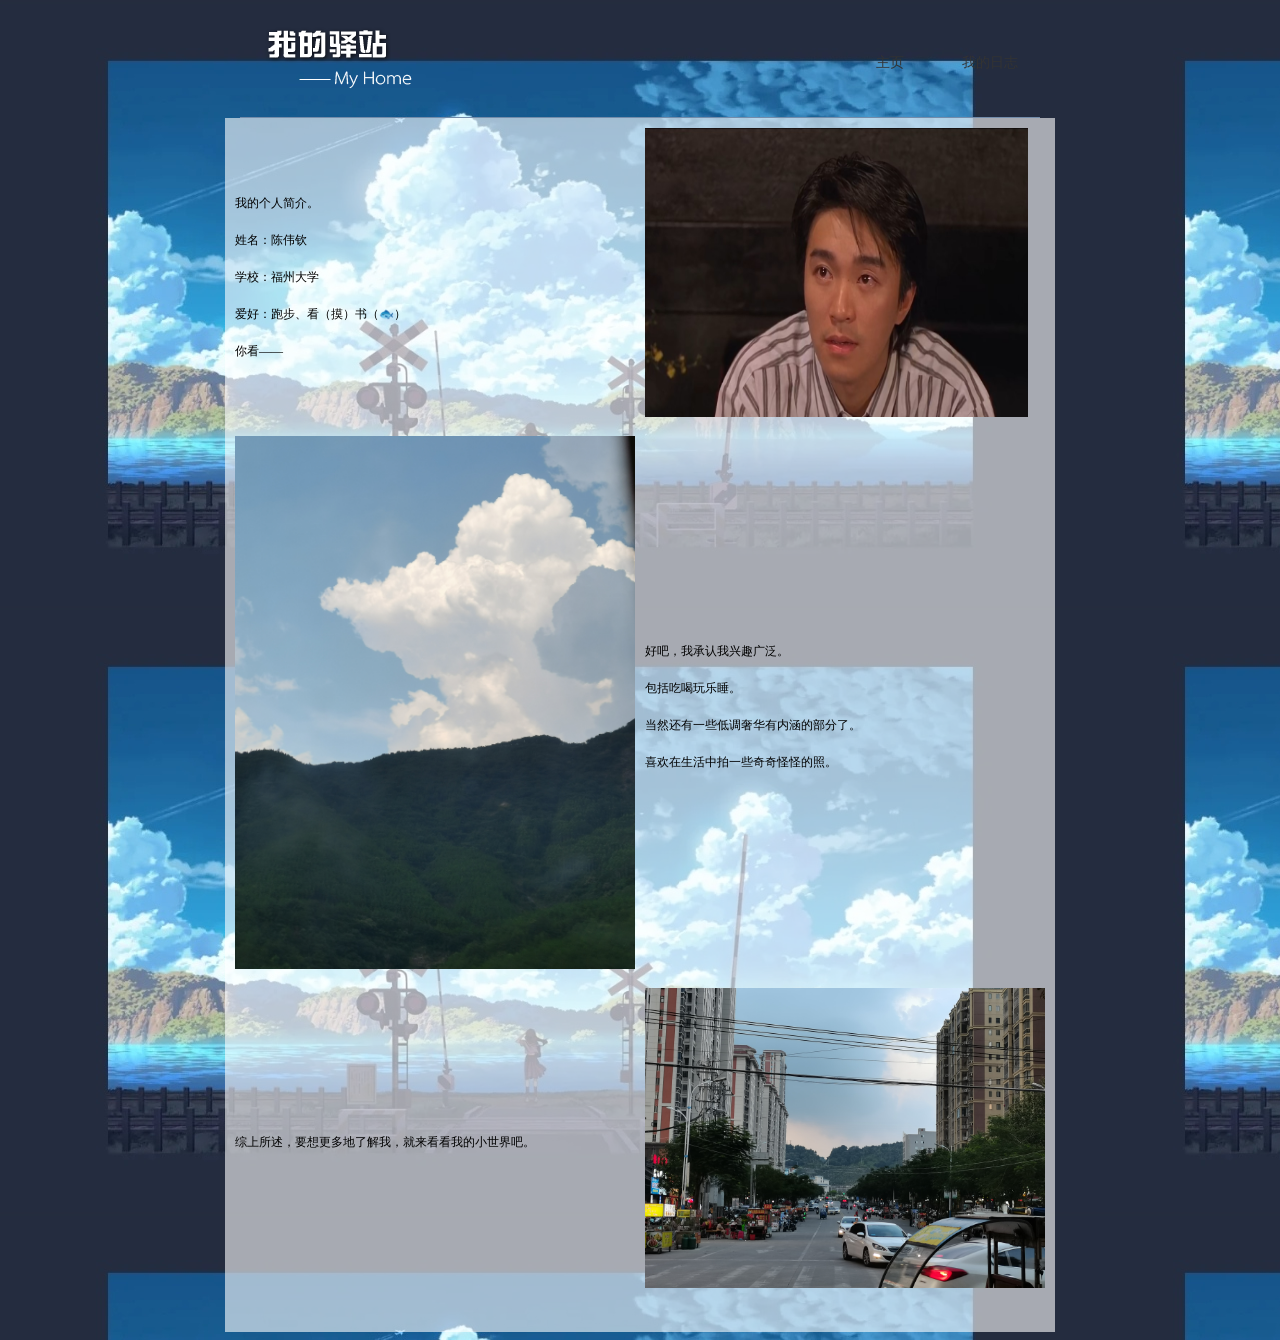
<file: index.html>
<!DOCTYPE html >
<html >
<head>
<meta http-equiv="Content-Type" content="text/html; charset=utf-8" />
<title>我的驿站</title>
<link href="images/css.css" rel="stylesheet" type="text/css" />
<style type="text/css">

</style>
</head>

<body>
<table width="100%" border="0" cellpadding="0" cellspacing="0" class="nav">
  <tr>
    <td><img src="images/logo2.png"  height="100" /></td>
    <td width="100" align="center"><a href="index.html">主页</a></td>
    <td width="100" align="center"><a href="rizhi.html">我的日志</a></td>
  </tr>
</table>
<table width="800" border="0" align="center" cellpadding="0" cellspacing="0" class="main">
  <tr>
    <td></td>
  </tr>
  <tr>
    <td><table width="760" border="0" cellspacing="10" cellpadding="0">
      <tr>
        <td><p >我的个人简介。 </p>
          <p >姓名：陈伟钦</p>
          <p >学校：福州大学</p>
          <p >爱好：跑步、看（摸）书（🐟）</p>
          <p >你看&#8212;&#8212;</p></td>
        <td><img src="images/1.jpg" width="383" height="289" /></td>
      </tr>
      <tr>
        <td><img src="images/2.jpg" width="400" /></td>
        <td>
          <p >好吧，我承认我兴趣广泛。 </p>
          <p >包括吃喝玩乐睡。 </p>
          <p >当然还有一些低调奢华有内涵的部分了。 </p>
          <p >喜欢在生活中拍一些奇奇怪怪的照。 </p>
          <p ></p></td>
      </tr>
      <tr>
        <td>
          <p >综上所述，要想更多地了解我，就来看看我的小世界吧。 </p></td>
        <td><img src="images/3.jpg" width="400" /></td>
      </tr>
    </table></td>
  </tr>
  <tr>
    <td>&nbsp;</td>
  </tr>
</table>
</body>
</html>
</file>
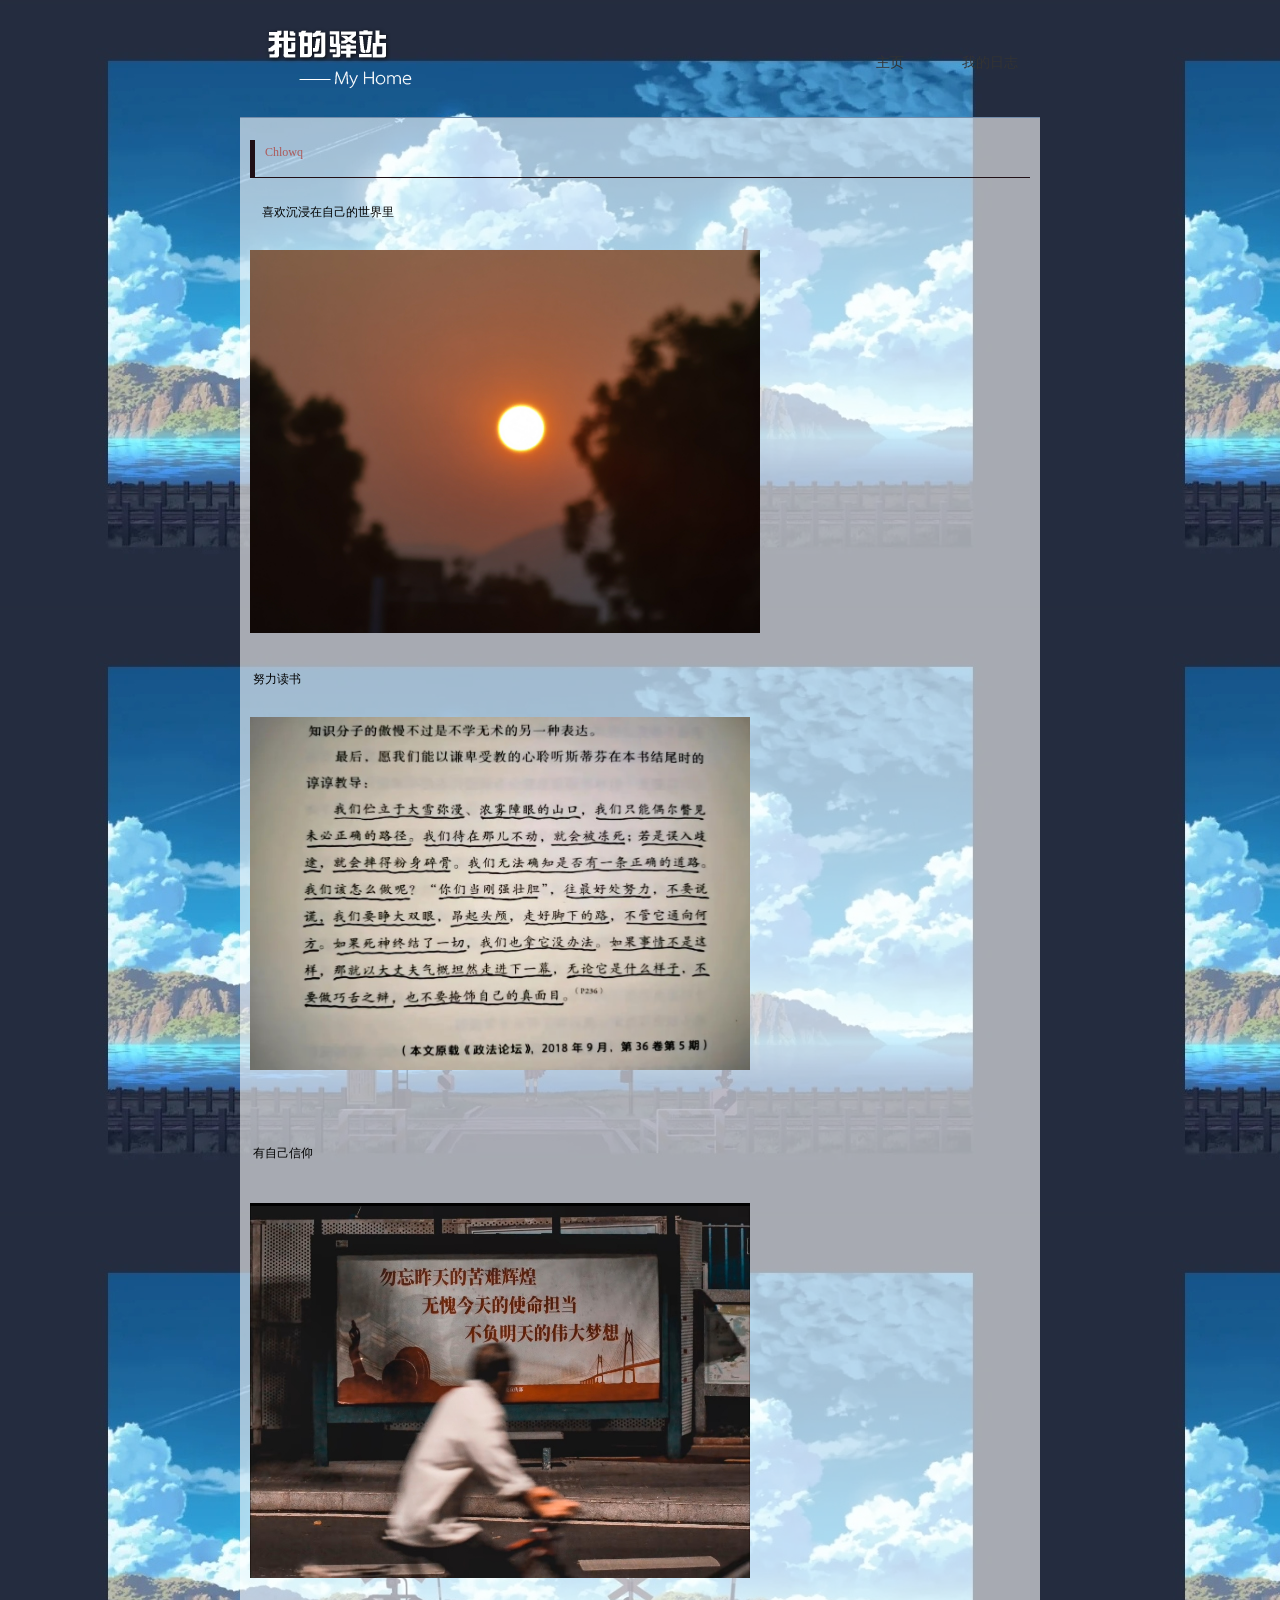
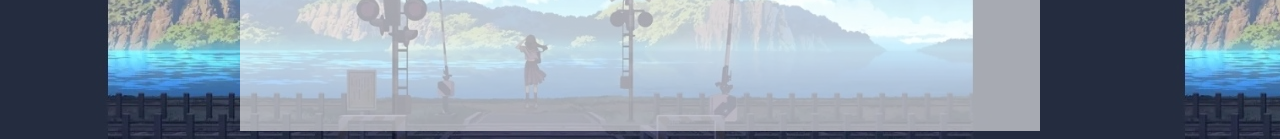
<file: rizhi.html>
<!DOCTYPE html >
<html >
<head>
<meta http-equiv="Content-Type" content="text/html; charset=utf-8" />
<title>我的驿站</title>
<link href="images/css.css" rel="stylesheet" type="text/css" />
<style type="text/css">

</style>
</head>

<body>
<table width="100%" border="0" cellpadding="0" cellspacing="0" class="nav">
  <tr>
    <td><img src="images/logo2.png"  height="100" /></td>
    <td width="100" align="center"><a href="index.html">主页</a></td>
    <td width="100" align="center"><a href="rizhi.html">我的日志</a></td>
  </tr>
</table>
<table width="800" border="0" align="center" cellpadding="0" cellspacing="0" class="main">
  <tr>
    <td></td>
  </tr>
  <tr>
    <td><table width="800" border="0" cellspacing="10" cellpadding="0">
      <tr>
        <td><div class="title">
          <p >Chlowq</p>
        </div></td>
        </tr>
      <tr>
        <td valign="top"><p>　喜欢沉浸在自己的世界里<br />
            <br />
            <img width="510"  src="images/index.jpg" /><br />
            <br />
           
            &#160;努力读书<br />
            <br />
            <img width="500" height="353" src="images/222.jpg " />&#160;<br />
  
            <br />
    
            
          <p ><br />
            &#160;有自己信仰<br />
            &#160; </p>
          <p ><img width="500" height="375" src="images/333.jpg" /><br />
            <br />
           
          <p><br />
        </p></td>
        </tr>
      <tr>
        <td>&nbsp;</td>
        </tr>
    </table></td>
  </tr>
  <tr>
    <td>&nbsp;</td>
  </tr>
</table>
</body>
</html>
</file>
<file: images/css.css>
@charset "utf-8";
body {
	background-image: url(254844.jpg);
	font-family: "宋体";
	font-size: 12px;
	line-height: 25px;
	color: #333;
}
.nav {
	border-bottom-width: 1px;
	border-bottom-style: solid;
	border-bottom-color: #738CAA;
	width: 800px;
	margin-right: auto;
	margin-left: auto;
}
.main {
	background-image: url(bj.png);
	color: #000;
}
a {
	font-size: 14px;
	font-family: "微软雅黑";
}
a:link {
	color: #333;
	text-decoration: none;
}
a:visited {
	text-decoration: none;
	color: #333;
}
a:hover {
	text-decoration: none;
	color: #FFF;
}
a:active {
	text-decoration: none;
	color: #333;
}
.title {
	border-bottom-width: 1px;
	border-bottom-style: solid;
	border-bottom-color: #200F15;
	border-left-width: 5px;
	border-left-style: solid;
	border-left-color: #200F15;
	padding-left: 10px;
	color: #AD5A5A;
}
</file>
